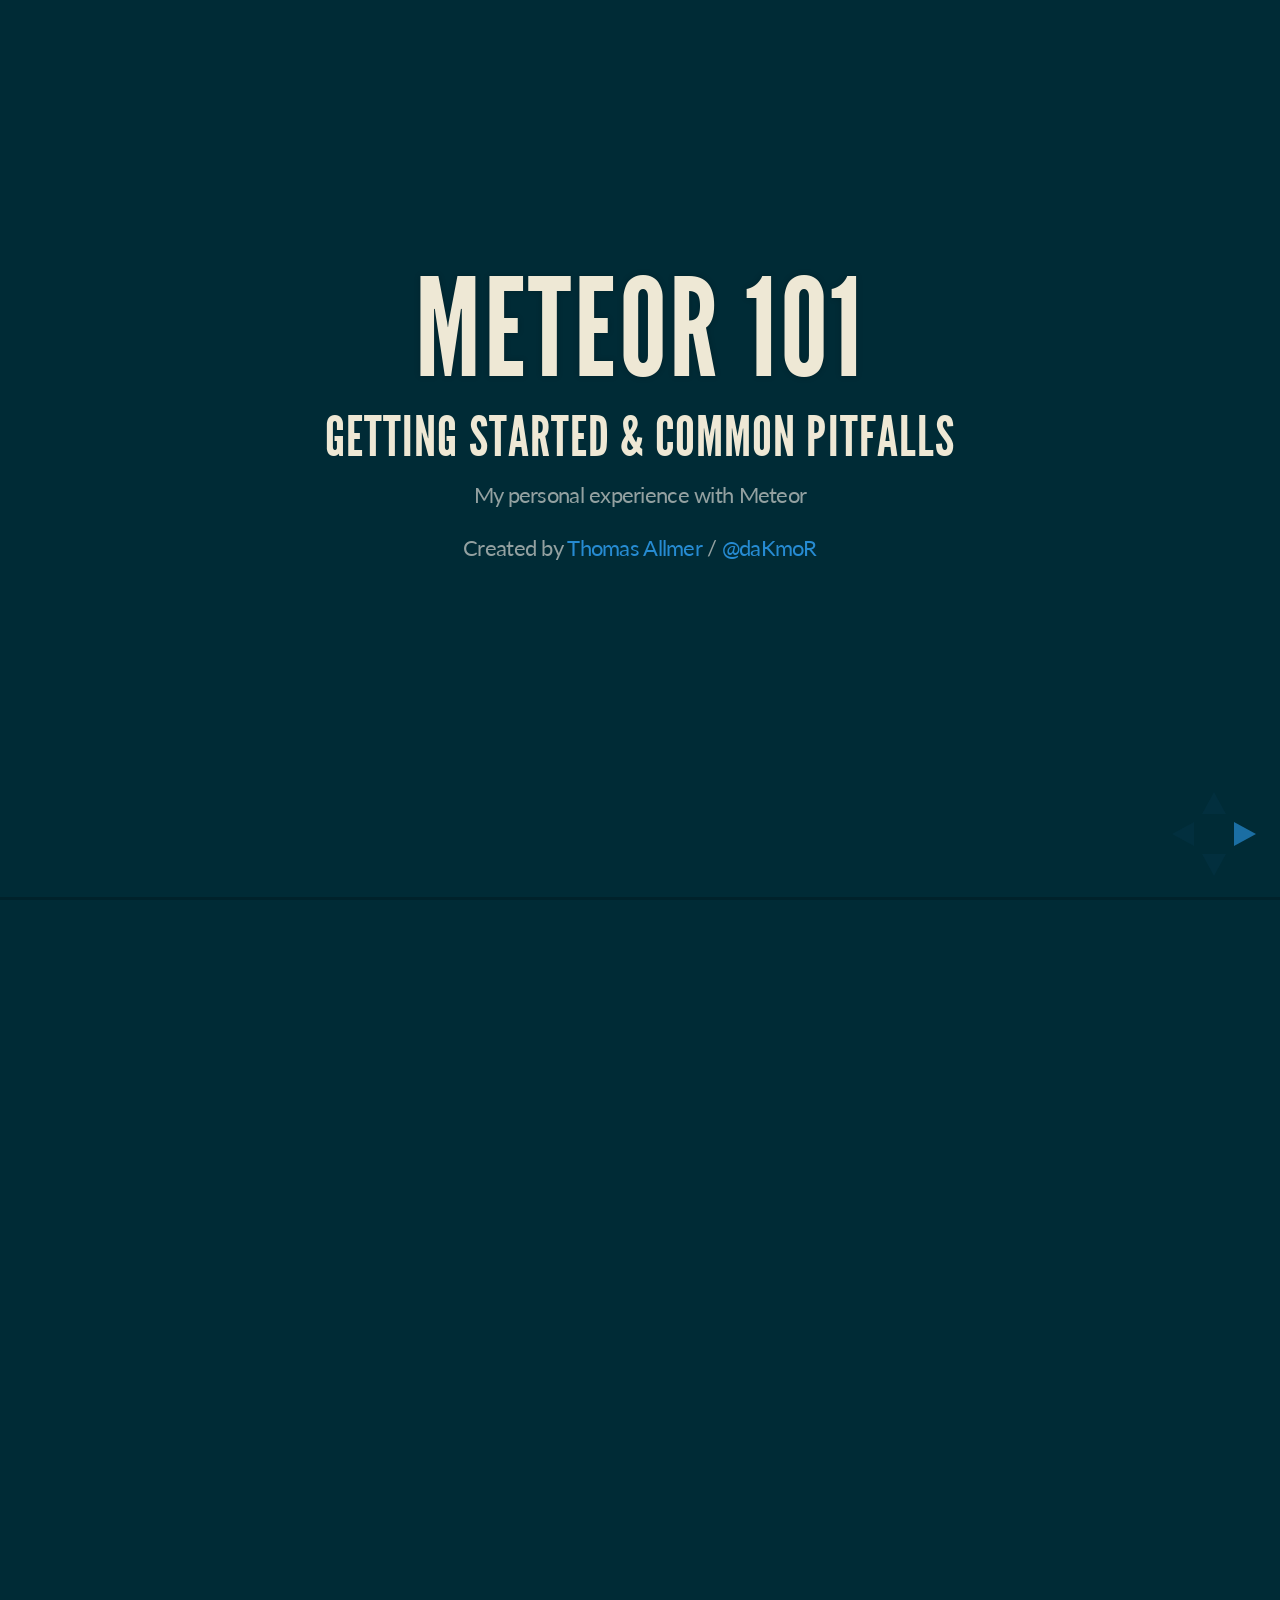
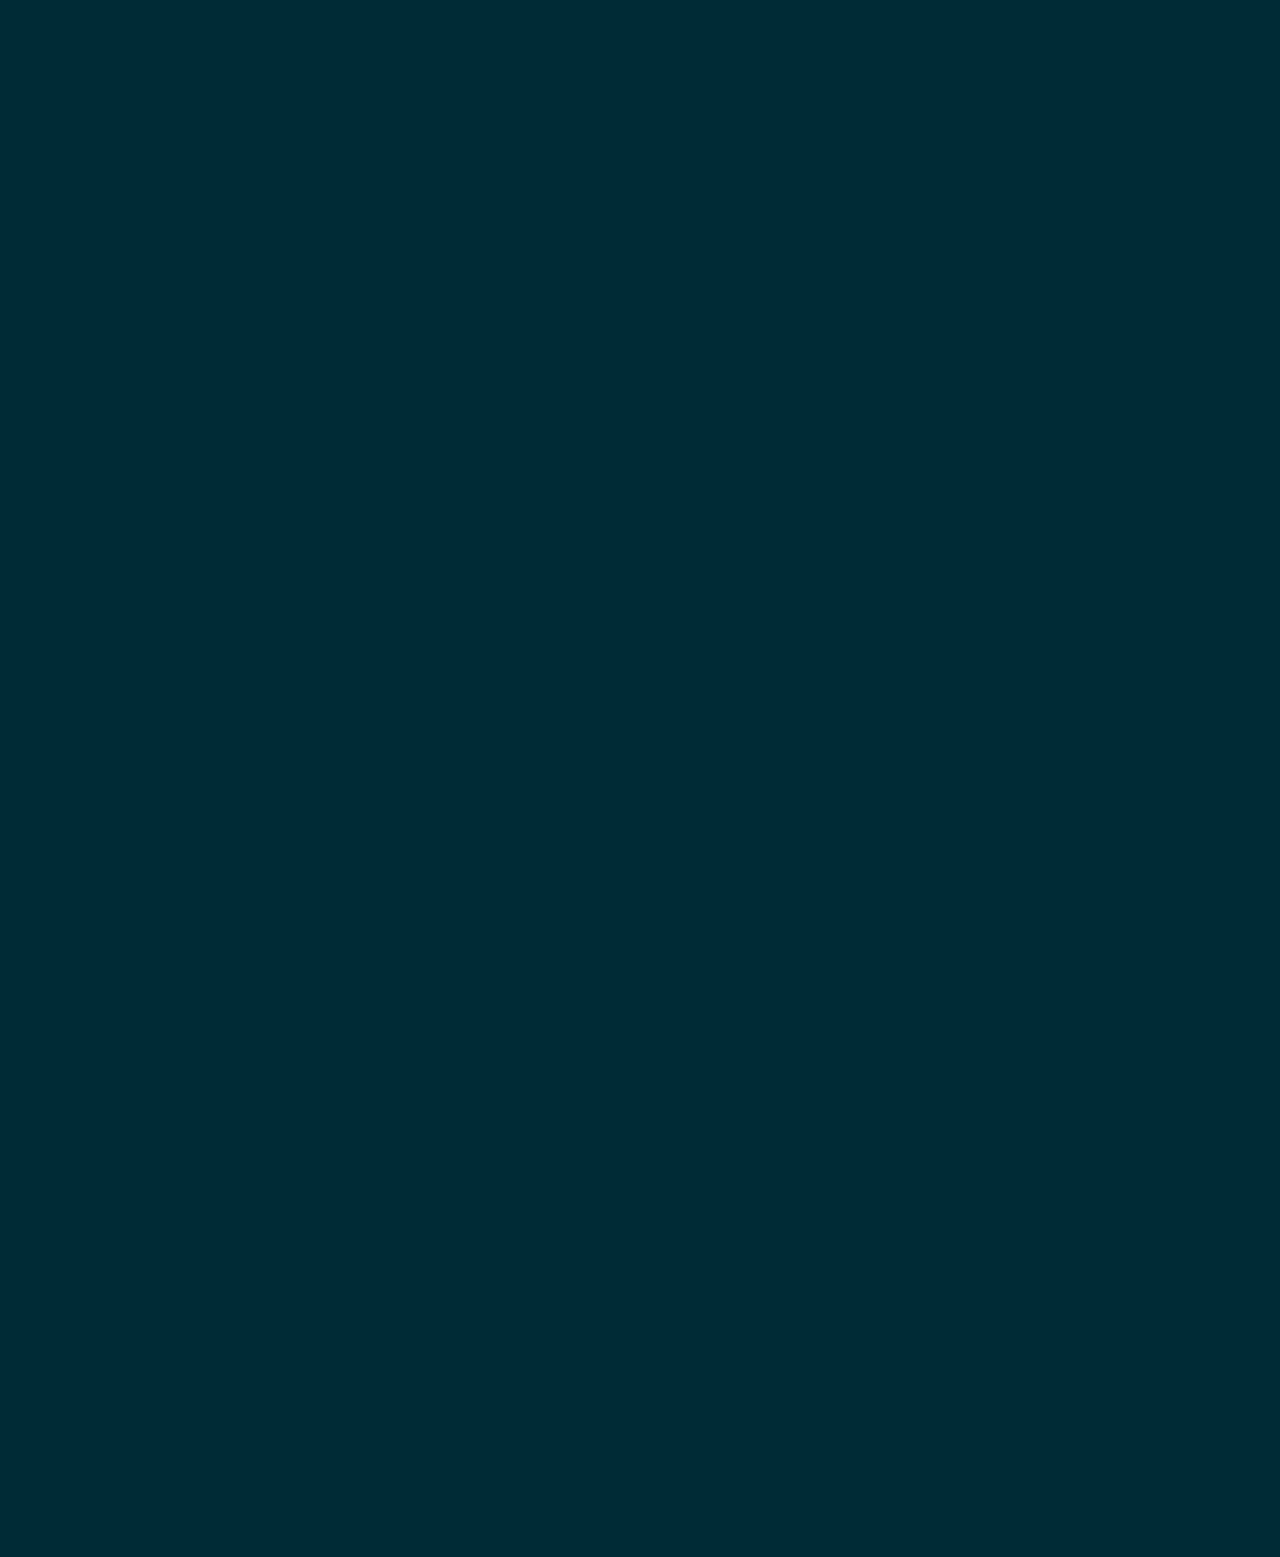
<file: index.html>
<!doctype html>
<html lang="en">

	<head>
		<meta charset="utf-8">

		<title>Meteor 101 - Getting Started & Common Pitfalls</title>

		<meta name="description" content="A framework for easily creating beautiful presentations using HTML">
		<meta name="author" content="Thomas Allmer">

		<meta name="apple-mobile-web-app-capable" content="yes" />
		<meta name="apple-mobile-web-app-status-bar-style" content="black-translucent" />

		<meta name="viewport" content="width=device-width, initial-scale=1.0, maximum-scale=1.0, user-scalable=no">

		<link rel="stylesheet" href="css/reveal.min.css">
		<link rel="stylesheet" href="css/theme/default.css" id="theme">

		<!-- For syntax highlighting -->
		<link rel="stylesheet" href="lib/css/zenburn.css">

		<!-- If the query includes 'print-pdf', use the PDF print sheet -->
		<script>
			document.write( '<link rel="stylesheet" href="css/print/' + ( window.location.search.match( /print-pdf/gi ) ? 'pdf' : 'paper' ) + '.css" type="text/css" media="print">' );
		</script>

		<!--[if lt IE 9]>
		<script src="lib/js/html5shiv.js"></script>
		<![endif]-->
	</head>

	<body>

		<div class="reveal">

			<!-- Any section element inside of this container is displayed as a slide -->
			<div class="slides">

				<section>
					<h1>Meteor 101</h1>
					<h3>Getting Started & Common Pitfalls</h3>
					<p>
						<small>My personal experience with Meteor</small>
					</p>
					<p>
						<small>Created by <a href="http://hakim.se">Thomas Allmer</a> / <a href="http://twitter.com/daKmoR">@daKmoR</a></small>
					</p>
				</section>
				
				<section>
					<h2>Disclamer</h2>
					<p>I'm coming from the classical Client/Server World</p>
					<p>php, mysql, with js only on the client</p>
					<p>This is just my personal experience with Meteor</p> 
					<p>I don't have any online projects - it's just me playing around :p</p>
				</section>

				<section>
					<h2>Index</h2>
					<ol>
						<li><a href="#/3">Metoer vs Classical Client/Server</a></li>
						<li><a href="#/4">Simple Example Application</a></li>
						<li><a href="#/5">Publish & Subscribe where lives the DATA?</a></li>
						<li><a href="#/9">autopublish explained</a></li>
						<li><a href="#/11">insecure explained</a></li>
						<li><a href="#/13">Example Application+</a></li>
						<li><a href="#/14">use of reactive "Sessions"</a></li>
						<li><a href="#/15">Blaze new Redering Engine => Drag and Drop Example</a></li>
						<li><a href="#/16">Useful Stuff</a></li>
					</ol>
				</section>
				
				<section>
					<h2>Meteor vs Classical Client/Server</h2>
					<ul>
						<li class="fragment">Mostly NO CODE difference between Client/Server</li>
						<li class="fragment">Client has always! almost ALL Code!!! (except server folder)</li>
						<li class="fragment">CODE changes need a reload</li>
						<li class="fragment">DATA is the big difference
							<ul>
								<li class="fragment">Server publishes DATA</li>
								<li class="fragment">Client subscribes and caches DATA</li>
								<li class="fragment">DATA changes do NOT need a reload</li>
							</ul>
						</li>
					</ul>

					<aside class="notes">
						Oh hey, these are some notes. They'll be hidden in your presentation, but you can see them if you open the speaker notes window (hit 's' on your keyboard).
					</aside>
				</section>

				<section>
					<h2>Simple Example Application</h2>
					<p>Just some Items with a name rendered in a list</p>
					<p><small>step1</small></p>
				</section>
				
				<section>
					<h2>Publish & Subscribe</h2>
					<h3>where lives the DATA?</h3>
					<p> 
					<ul>
						<li>Server
							<ul>
								<li>has ALL DATA</li>
								<li>decides which to publish</li>
								<li>syncs changes automatically to all clients</li>
							</ul>
						</li>
						<li>Client
							<ul>
								<li>has his OWN Copy of the DATA available to him</li>
								<li>accumulates this DATA and usually won't throw them away</li>
							</ul>
						</li>
					</ul>
				</section>
				
				<section>
					<h2>Publish</h2>
					<pre><code data-trim contenteditable>
Meteor.publish('items-public', function () {
	return Items.find({public: true});
});
					</code></pre>
					<p>Publishes only Items which are marked public</p>
					<p>Will be pushed to all subscribed Clients</p>
				</section>
				
				<section>
					<h2>Subscribe</h2>
					<p>The Client has to subscribe to some published DATA and can then query this subset.</p>
					<pre><code data-trim contenteditable>
Meteor.subscribe('items-public');

Template.root.items = function() {
	return Items.find({});
};
					</code></pre>
					<p>Will only return all DATA available to the Client</p>
					<p>Will most likely return something different then if the same query would be executed on the Server</p>
				</section>
				
				<section>
					<h2>Publish & Subscribe</h2>
					<h3>Demo</h3>
					<p>If you subscribe to another published DATA set your current local cache might get updated and new things will be displayed.</p>
					<p>Reactivity for the win! :)</p>

					<p><small>step2</small></p>
				</section>
				
				<section>
					<h2>autopublish</h2>
					<p>installed by default remove on the console with</p>
					<pre><code data-trim contenteditable>
$ meteor remove autopublish 
					</code></pre>
					<p>Basically published ALL DATA on the Server and subscribes to EVERYTHING on the client</p>
				</section>				

				<section>
					<h2>autopublish</h2>
					<p>executes something like this for EVERY Meteor Collection</p>
					<pre><code data-trim contenteditable>
// server js
Meteor.publish('items-all', function () {
	return Items.find({});
});
// client js
Meteor.subscribe('items-all');
					</code></pre>
					<p>GREAT for prototyping, but no good for a real application</p>
				</section>
				
				<section>
					<h2>insecure</h2>
					<p>installed by default remove on the console with</p>
					<pre><code data-trim contenteditable>
$ meteor remove insecure 
					</code></pre>
					<p>Basically allows ALL Database actions to be executed on the client as well.</p>
				</section>					

				<section>
					<h2>insecure</h2>
					<p>executes something like this for EVERY Meteor Collection</p>
					<pre><code data-trim contenteditable>
Items.allow({
	insert: function() {
		return true;
	},
	update: function() {
		return true;
	},
	remove: function() {
		return true;
	}
});
					</code></pre>
					<p>GREAT for prototyping, but no good for a real application</p>
				</section>				

				<section>
					<h2>Example Application+</h2>
					<h3>Demo</h3>
					<ul>
						<li>new Item Funktion with private setting</li>
						<li>add create and modification date by default</li>
						<li>order by create date</li>
						<li>remove Item</li>
					</ul>
					<p><small>step3</small></p>
				</section>
				
				<section>
					<h2>use of reactive "Sessions"</h2>
					<p>Session "Variables" are reactive, so every change will trigger a rerendering of every affected DATA</p>
					<p>Reactivity for the win! :)</p>
					<p>Can easily be used for subscribing to DATA, detail lightboxes, themes...</p>
					<p><small>step4</small></p>
				</section>
				
				<section>
					<h2>"Blaze" - new Redering Engine</h2>
					<blockquote cite="https://www.meteor.com/blog/2014/02/13/devshop-london-has-arrived">
						"They say Meteor UI [AKA Blaze, the new Meteor rendering engine] is in preview, but it just works fine for us. It just works."
					</blockquote>
					<p>— Manuel Timita</p>
					<p>Some sort of more complex Play Around Thingi</p>
					<p>Generic jquery code can be used due to the new Engine</p>
				</section>
				
				<section>
					<h2>Usefull Stuff</h2>
					<ul>
						<li>Use Meteor on Windows: https://github.com/shoebappa/vagrant-meteor-windows</li>
						<li>Excellent Tutorials: https://www.eventedmind.com</li>
						<li>Unoffical FAQ: https://github.com/oortcloud/unofficial-meteor-faq</li>
						<li>Book: https://www.discovermeteor.com/</li>
					</ul>
				</section>

				<section>
					<h1>THE END</h1>
					<h2>THX</h2>
					<h3>BY Thomas Allmer</h3>
				</section>

			</div>

		</div>

		<script src="lib/js/head.min.js"></script>
		<script src="js/reveal.min.js"></script>

		<script>

			// Full list of configuration options available here:
			// https://github.com/hakimel/reveal.js#configuration
			Reveal.initialize({
				controls: true,
				progress: true,
				history: true,
				center: true,

				theme: 'moon', // available themes are in /css/theme
				transition: 'concave', // default/cube/page/concave/zoom/linear/fade/none

				// Parallax scrolling
				// parallaxBackgroundImage: 'https://s3.amazonaws.com/hakim-static/reveal-js/reveal-parallax-1.jpg',
				// parallaxBackgroundSize: '2100px 900px',

				// Optional libraries used to extend on reveal.js
				dependencies: [
					{ src: 'lib/js/classList.js', condition: function() { return !document.body.classList; } },
					{ src: 'plugin/markdown/marked.js', condition: function() { return !!document.querySelector( '[data-markdown]' ); } },
					{ src: 'plugin/markdown/markdown.js', condition: function() { return !!document.querySelector( '[data-markdown]' ); } },
					{ src: 'plugin/highlight/highlight.js', async: true, callback: function() { hljs.initHighlightingOnLoad(); } },
					{ src: 'plugin/zoom-js/zoom.js', async: true, condition: function() { return !!document.body.classList; } },
					{ src: 'plugin/notes/notes.js', async: true, condition: function() { return !!document.body.classList; } }
				]
			});

		</script>

	</body>
</html>
</file>
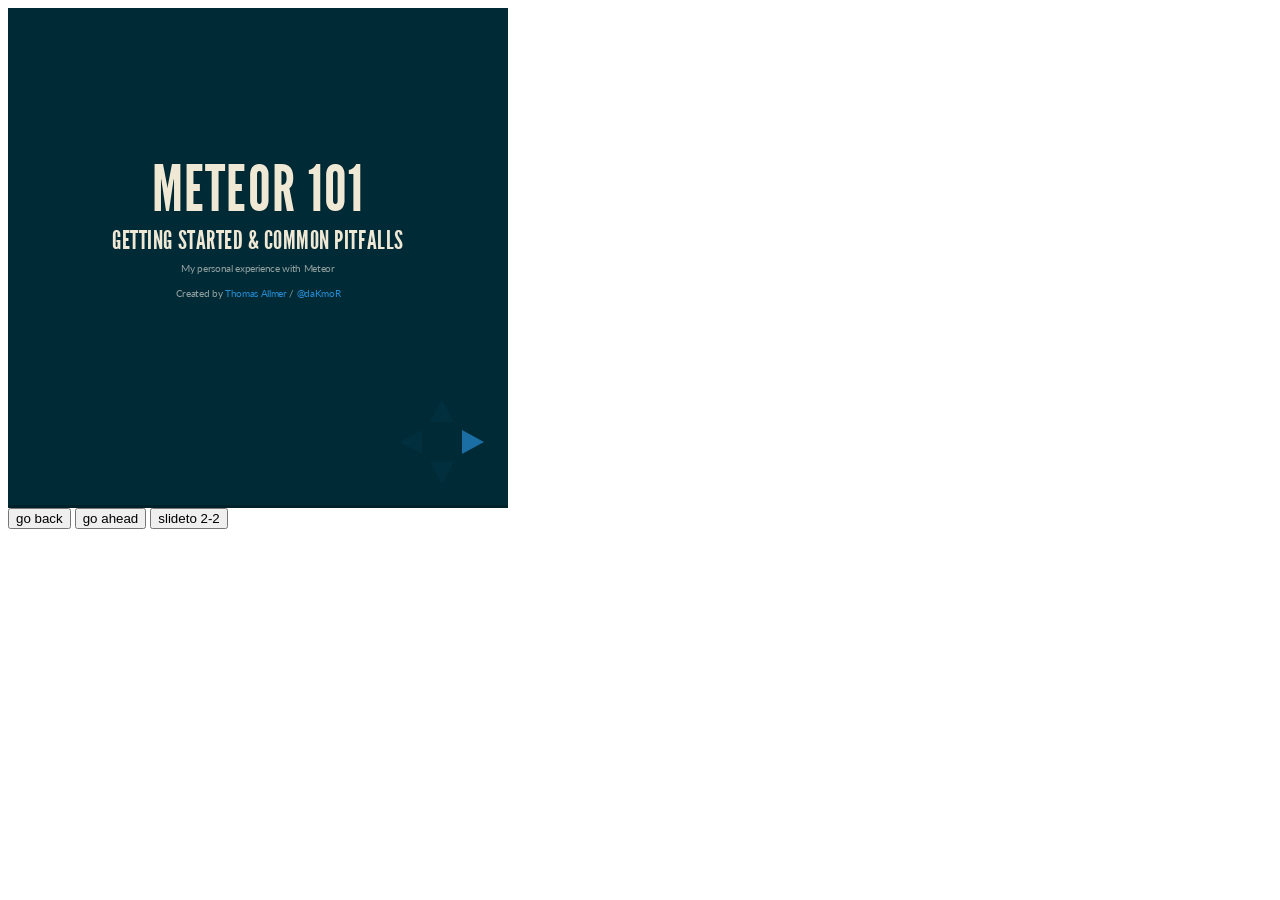
<file: plugin/postmessage/example.html>
<html>
	<body>

		<iframe id="reveal" src="../../index.html" style="border: 0;" width="500" height="500"></iframe>

		<div>
			<input id="back" type="button" value="go back"/>
			<input id="ahead" type="button" value="go ahead"/>
			<input id="slideto" type="button" value="slideto 2-2"/>
		</div>

		<script>

			(function (){

				var back = document.getElementById( 'back' ),
						ahead = document.getElementById( 'ahead' ),
						slideto = document.getElementById( 'slideto' ),
						reveal =  window.frames[0];

					back.addEventListener( 'click', function () {
						
					reveal.postMessage( JSON.stringify({method: 'prev', args: []}), '*' );
				}, false );

				ahead.addEventListener( 'click', function (){
					reveal.postMessage( JSON.stringify({method: 'next', args: []}), '*' );
				}, false );

				slideto.addEventListener( 'click', function (){
					reveal.postMessage( JSON.stringify({method: 'slide', args: [2,2]}), '*' );
				}, false );

			}());

		</script>

	</body>
</html>
</file>
<file: css/theme/default.css>
@import url(https://fonts.googleapis.com/css?family=Lato:400,700,400italic,700italic);
/**
 * Default theme for reveal.js.
 *
 * Copyright (C) 2011-2012 Hakim El Hattab, http://hakim.se
 */
@font-face {
  font-family: 'League Gothic';
  src: url("../../lib/font/league_gothic-webfont.eot");
  src: url("../../lib/font/league_gothic-webfont.eot?#iefix") format("embedded-opentype"), url("../../lib/font/league_gothic-webfont.woff") format("woff"), url("../../lib/font/league_gothic-webfont.ttf") format("truetype"), url("../../lib/font/league_gothic-webfont.svg#LeagueGothicRegular") format("svg");
  font-weight: normal;
  font-style: normal; }

/*********************************************
 * GLOBAL STYLES
 *********************************************/
body {
  background: #1c1e20;
  background: -moz-radial-gradient(center, circle cover, #555a5f 0%, #1c1e20 100%);
  background: -webkit-gradient(radial, center center, 0px, center center, 100%, color-stop(0%, #555a5f), color-stop(100%, #1c1e20));
  background: -webkit-radial-gradient(center, circle cover, #555a5f 0%, #1c1e20 100%);
  background: -o-radial-gradient(center, circle cover, #555a5f 0%, #1c1e20 100%);
  background: -ms-radial-gradient(center, circle cover, #555a5f 0%, #1c1e20 100%);
  background: radial-gradient(center, circle cover, #555a5f 0%, #1c1e20 100%);
  background-color: #2b2b2b; }

.reveal {
  font-family: "Lato", sans-serif;
  font-size: 36px;
  font-weight: normal;
  letter-spacing: -0.02em;
  color: #eeeeee; }

::selection {
  color: white;
  background: #ff5e99;
  text-shadow: none; }

/*********************************************
 * HEADERS
 *********************************************/
.reveal h1,
.reveal h2,
.reveal h3,
.reveal h4,
.reveal h5,
.reveal h6 {
  margin: 0 0 20px 0;
  color: #eeeeee;
  font-family: "League Gothic", Impact, sans-serif;
  line-height: 0.9em;
  letter-spacing: 0.02em;
  text-transform: uppercase;
  text-shadow: 0px 0px 6px rgba(0, 0, 0, 0.2); }

.reveal h1 {
  text-shadow: 0 1px 0 #cccccc, 0 2px 0 #c9c9c9, 0 3px 0 #bbbbbb, 0 4px 0 #b9b9b9, 0 5px 0 #aaaaaa, 0 6px 1px rgba(0, 0, 0, 0.1), 0 0 5px rgba(0, 0, 0, 0.1), 0 1px 3px rgba(0, 0, 0, 0.3), 0 3px 5px rgba(0, 0, 0, 0.2), 0 5px 10px rgba(0, 0, 0, 0.25), 0 20px 20px rgba(0, 0, 0, 0.15); }

/*********************************************
 * LINKS
 *********************************************/
.reveal a:not(.image) {
  color: #13daec;
  text-decoration: none;
  -webkit-transition: color .15s ease;
  -moz-transition: color .15s ease;
  -ms-transition: color .15s ease;
  -o-transition: color .15s ease;
  transition: color .15s ease; }

.reveal a:not(.image):hover {
  color: #71e9f4;
  text-shadow: none;
  border: none; }

.reveal .roll span:after {
  color: #fff;
  background: #0d99a5; }

/*********************************************
 * IMAGES
 *********************************************/
.reveal section img {
  margin: 15px 0px;
  background: rgba(255, 255, 255, 0.12);
  border: 4px solid #eeeeee;
  box-shadow: 0 0 10px rgba(0, 0, 0, 0.15);
  -webkit-transition: all .2s linear;
  -moz-transition: all .2s linear;
  -ms-transition: all .2s linear;
  -o-transition: all .2s linear;
  transition: all .2s linear; }

.reveal a:hover img {
  background: rgba(255, 255, 255, 0.2);
  border-color: #13daec;
  box-shadow: 0 0 20px rgba(0, 0, 0, 0.55); }

/*********************************************
 * NAVIGATION CONTROLS
 *********************************************/
.reveal .controls div.navigate-left,
.reveal .controls div.navigate-left.enabled {
  border-right-color: #13daec; }

.reveal .controls div.navigate-right,
.reveal .controls div.navigate-right.enabled {
  border-left-color: #13daec; }

.reveal .controls div.navigate-up,
.reveal .controls div.navigate-up.enabled {
  border-bottom-color: #13daec; }

.reveal .controls div.navigate-down,
.reveal .controls div.navigate-down.enabled {
  border-top-color: #13daec; }

.reveal .controls div.navigate-left.enabled:hover {
  border-right-color: #71e9f4; }

.reveal .controls div.navigate-right.enabled:hover {
  border-left-color: #71e9f4; }

.reveal .controls div.navigate-up.enabled:hover {
  border-bottom-color: #71e9f4; }

.reveal .controls div.navigate-down.enabled:hover {
  border-top-color: #71e9f4; }

/*********************************************
 * PROGRESS BAR
 *********************************************/
.reveal .progress {
  background: rgba(0, 0, 0, 0.2); }

.reveal .progress span {
  background: #13daec;
  -webkit-transition: width 800ms cubic-bezier(0.26, 0.86, 0.44, 0.985);
  -moz-transition: width 800ms cubic-bezier(0.26, 0.86, 0.44, 0.985);
  -ms-transition: width 800ms cubic-bezier(0.26, 0.86, 0.44, 0.985);
  -o-transition: width 800ms cubic-bezier(0.26, 0.86, 0.44, 0.985);
  transition: width 800ms cubic-bezier(0.26, 0.86, 0.44, 0.985); }

/*********************************************
 * SLIDE NUMBER
 *********************************************/
.reveal .slide-number {
  color: #13daec; }
</file>
<file: lib/css/zenburn.css>
/*

Zenburn style from voldmar.ru (c) Vladimir Epifanov <voldmar@voldmar.ru>
based on dark.css by Ivan Sagalaev

*/

pre code {
  display: block; padding: 0.5em;
  background: #3F3F3F;
  color: #DCDCDC;
}

pre .keyword,
pre .tag,
pre .css .class,
pre .css .id,
pre .lisp .title,
pre .nginx .title,
pre .request,
pre .status,
pre .clojure .attribute {
  color: #E3CEAB;
}

pre .django .template_tag,
pre .django .variable,
pre .django .filter .argument {
  color: #DCDCDC;
}

pre .number,
pre .date {
  color: #8CD0D3;
}

pre .dos .envvar,
pre .dos .stream,
pre .variable,
pre .apache .sqbracket {
  color: #EFDCBC;
}

pre .dos .flow,
pre .diff .change,
pre .python .exception,
pre .python .built_in,
pre .literal,
pre .tex .special {
  color: #EFEFAF;
}

pre .diff .chunk,
pre .subst {
  color: #8F8F8F;
}

pre .dos .keyword,
pre .python .decorator,
pre .title,
pre .haskell .type,
pre .diff .header,
pre .ruby .class .parent,
pre .apache .tag,
pre .nginx .built_in,
pre .tex .command,
pre .prompt {
    color: #efef8f;
}

pre .dos .winutils,
pre .ruby .symbol,
pre .ruby .symbol .string,
pre .ruby .string {
  color: #DCA3A3;
}

pre .diff .deletion,
pre .string,
pre .tag .value,
pre .preprocessor,
pre .built_in,
pre .sql .aggregate,
pre .javadoc,
pre .smalltalk .class,
pre .smalltalk .localvars,
pre .smalltalk .array,
pre .css .rules .value,
pre .attr_selector,
pre .pseudo,
pre .apache .cbracket,
pre .tex .formula {
  color: #CC9393;
}

pre .shebang,
pre .diff .addition,
pre .comment,
pre .java .annotation,
pre .template_comment,
pre .pi,
pre .doctype {
  color: #7F9F7F;
}

pre .coffeescript .javascript,
pre .javascript .xml,
pre .tex .formula,
pre .xml .javascript,
pre .xml .vbscript,
pre .xml .css,
pre .xml .cdata {
  opacity: 0.5;
}
</file>
